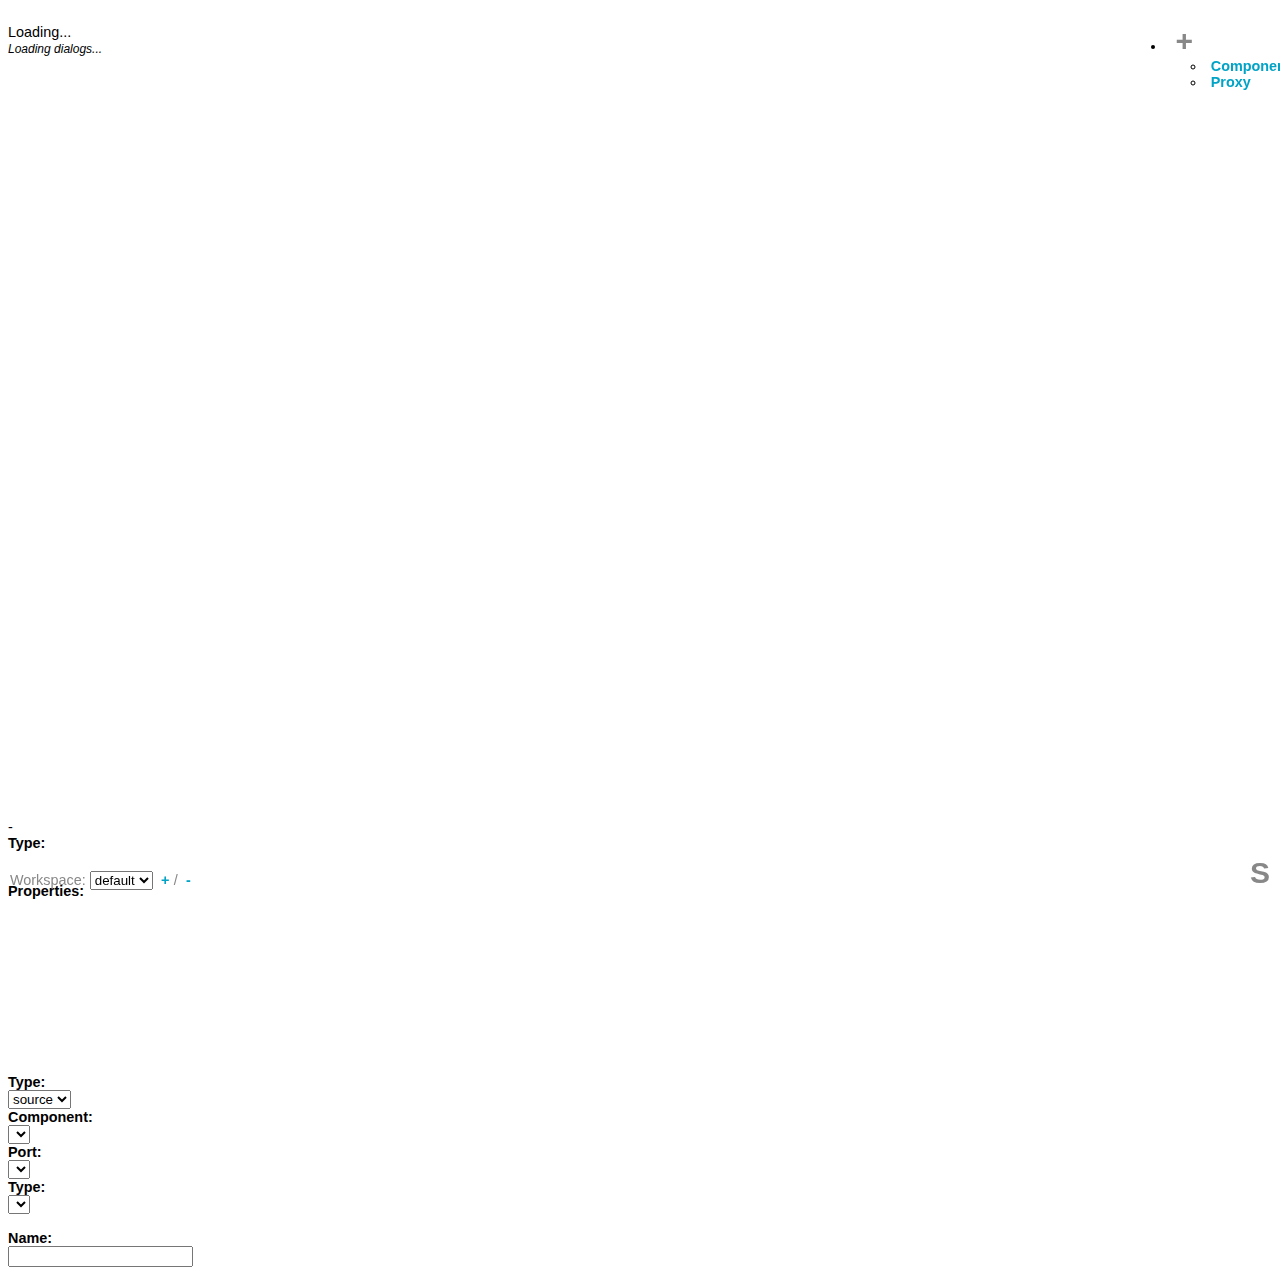
<file: main/WebInterface/dotConnect.html>
<!doctype html>

<html>
<head>
  <title>.Connect</title>
  <link rel="stylesheet" href="include/style.css">
  <link rel="stylesheet" href="include/jquery-ui.css">
  <link rel="stylesheet" href="include/dotConnect.css">
</head>
<body onunload="jsPlumb.unload();">
<div id="loading">
<br>Loading...
<br><small><em><span id="loading-status"></span></em></small>
</div>

<div id="workspace">
</div>

<div id="addComp-menu">
<ul id="addmenu">
  <li>
    <a href="#" id="addComp">+</a>     <ul>
      <li><a href="#" onclick="addComponentDialog()">Component</a></li>
      <li><a href="#" onclick="addProxyDialog()">Proxy</a></li>
    </ul>
  </li>
</ul>
</div
<div onclick="removeComp()" id="removeComp">
-
</div>


<div onclick="saveModel()" id="saveModel">
S
</div>

<div id="switchWorkspace">
Workspace: 
<select id="workspaceOption">
<option>default</option>
</select>
<a href="#" onclick="addWorkspace()">+</a>/
<a href="#" onclick="alert('not implemented')">-</a> 
</div>

<div id="dialog-edit" title="Edit Component?">

<form>
<input type="hidden" id="form-name" >
<strong>Type:</strong><br> <em><span id="form-type"></span></em><br><br>
<strong>Properties:</strong><br>
<div id="form-properties"> </div>
</form>

</div>

<div id="dialog-add-proxy" title="Add Proxy?">

<form>
<strong>Type:</strong><br> 
<select onchange="addProxyDialogUpdatePorts();" id="form-add-proxy-type">
<option>source</option>
<option>sink</option>
</select>
<br><strong>Component:</strong><br> 
<select onchange="addProxyDialogUpdatePorts();" id="form-add-proxy-component">
</select>
<br><strong>Port:</strong><br> 
<select id="form-add-proxy-port">
</select>


</form>

</div>


<div id="dialog-add" title="Add Component?">

<form>
<strong>Type:</strong><br> 
<select id="form-add-type">
</select>
<br><br>
<strong>Name:</strong><br>
<input id="form-add-name">
</form>

</div>



<script type='text/javascript' src='include/jquery.js'></script>
<script type='text/javascript' src='include/jquery-ui.js'></script>
<!--script type='text/javascript' src='include/jquery.jsPlumb-1.3.9-all-min.js'></script-->
<script type='text/javascript' src='include/jquery.jsPlumb-1.4.0-all.js'></script>
<script type='text/javascript' src='include/json2.js'></script>
<script type='text/javascript' src='include/webtoolkit.base64.js'></script>
<script type="text/javascript" src="include/dotConnect.js"></script>

</body>
</html>
</file>
<file: main/WebInterface/include/style.css>
body { 
	background-color:white; font-size:90%;
font-family:Helvetica;
}
.section { border-bottom: 1px dotted black; padding:1em;font-family:helvetica;background-color:white;color:#333;}
a {text-decoration:none;
color:#01a3c6;
font-weight:bold;
font-family:helvetica;
padding:0.3em;
border-radius:0.2em;

}
a:hover {
color:#1b911b;
background-color:#f0f0f0;
}
#explanation a {
background-color:transparent;
}
#explanation a:hover {
text-decoration:underline;
}
.window, .label { 
	cursor:pointer;
	box-shadow: 2px 2px 19px #aaa;
   -o-box-shadow: 2px 2px 19px #aaa;
   -webkit-box-shadow: 2px 2px 19px #aaa;
   -moz-box-shadow: 2px 2px 19px #aaa;
}

#explanation { 
	cursor:drag;
	background-color:white;
	color:black;
	border:0.25em solid #ddd; 
	position:absolute;
	right:1em;
	top:4em;
	width:12em;
	font-size:90%;
	-moz-border-radius:1em;
	border-radius:1em;
	padding:1em;
	z-index:1000;
	opacity:0.9;
	filter:alpha(opacity=90); 
	font-family:helvetica;
		box-shadow: 2px 2px 19px #aaa;
   -o-box-shadow: 2px 2px 19px #aaa;
   -webkit-box-shadow: 2px 2px 19px #aaa;
   -moz-box-shadow: 2px 2px 19px #aaa;
}

.selected {
	color:rgb(189,11,11);
}


/*  these styles are what jsPlumb attaches to the various elements it creates.
._jsPlumb_connector {
border:1px solid blue;
}
._jsPlumb_endpoint {
border:1px solid green;
}
._jsPlumb_overlay {
border:1px solid yellow;
}
*/


.section li {
list-style-type:none;
}

li.bullet {
	list-style-type:circle;
	}


.section {
padding-left:2em;
font-size:10pt;
}
.index.section {
padding-left:0;
}

.index {
width:20em;
font-size:9pt;
float:left;
background-color:#e4eeee;
overflow:auto;
padding-left:0.5em;
}

.index li {
list-style-type:none;
}

.index ul, .index h3 {
padding-left:1.5em;

}

#workspace {
width:80%;
height:50em;
margin-left:3em;
margin-top:3em;
position:relative;
}

.sub {
margin-left:1em;
}

.table td {
	text-align:center;
}

path, ._jsPlumb_endpoint { cursor:pointer; }

.hover {
	box-shadow: 2px 2px 19px red;
   -o-box-shadow: 2px 2px 19px red;
   -webkit-box-shadow: 2px 2px 19px red;
   -moz-box-shadow: 2px 2px 19px red;
}
</file>
<file: main/WebInterface/include/dotConnect.css>
.component { border:1px solid #346789;
/* box-shadow: 2px 2px 19px #aaa;
   -o-box-shadow: 2px 2px 19px #aaa;
   -webkit-box-shadow: 2px 2px 19px #aaa;
   -moz-box-shadow: 2px 2px 19px #aaa;*/
-moz-border-radius:0.5em;
border-radius:0.5em;
opacity:0.8;
filter:alpha(opacity=80);
width:80px; height:90px;
/*line-height:5em;*/
text-align:center;
z-index:20; position:absolute;
background-color:#eeeeef;
color:black;
font-family:helvetica;padding:0.5em;
font-size:0.9em;}
.component:hover {

/*box-shadow: 2px 2px 19px #444;
   -o-box-shadow: 2px 2px 19px #444;
   -webkit-box-shadow: 2px 2px 19px #444;
   -moz-box-shadow: 2px 2px 19px #444;*/
    opacity:0.6;
filter:alpha(opacity=60);

}

.proxy { border:1px solid #346789;
/* box-shadow: 2px 2px 19px #aaa;
   -o-box-shadow: 2px 2px 19px #aaa;
   -webkit-box-shadow: 2px 2px 19px #aaa;
   -moz-box-shadow: 2px 2px 19px #aaa;*/
-moz-border-radius:0.5em;
border-radius:0.5em;
opacity:0.8;
filter:alpha(opacity=80);
width:80px; height:90px;
/*line-height:5em;*/
text-align:center;
z-index:20; position:absolute;
background-color:#FFeeef;
color:black;
font-family:helvetica;padding:0.5em;
font-size:0.9em;}
.proxy:hover {

/*box-shadow: 2px 2px 19px #444;
   -o-box-shadow: 2px 2px 19px #444;
   -webkit-box-shadow: 2px 2px 19px #444;
   -moz-box-shadow: 2px 2px 19px #444;*/
    opacity:0.6;
filter:alpha(opacity=60);

}



.active {
	border:1px dotted green;
}
.hover {
	border:1px dotted red;
}

#window1 { top:27em;left:0em;}
#window2 { top:-2em; left:16em;}
#window3 { top:20em;left:49em; }
#window4 { top:27em; left:19em;}
._jsPlumb_connector { z-index:4; }
._jsPlumb_endpoint, .endpointTargetLabel, .endpointSinkLabel, .endpointSourceLabel{ z-index:21;cursor:pointer; font-size:10px; }
.hl { border:3px solid red; }
#debug { position:absolute; background-color:black; color:red; z-index:5000 }

.aLabel {
 	background-color:white; 
	padding:0.4em; 
	font:12px sans-serif; 
	color:#444;
	z-index:21;
	border:1px dotted gray;
	opacity:0.8;
	filter:alpha(opacity=80);
}

.ui-state-focus{
  border: none !important;
}

.ui-state-active{
  border: none !important;
}

.ui-menu{
  border: none !important;
}

#addComp{
  font-size:30px;
  font-weight:bold;
  color:#888888;
}
#addComp-menu{
  border:0px;
  position:fixed;
  top:10px;
  right:-15px;
  cursor:pointer;
}


#removeComp{
  position:fixed;
  top:38px;
  right:19px;
  font-size:30px;
  font-weight:bold;
  color:#888888;
  cursor:pointer;
}


#saveModel{
  position:fixed;
  clear:both;
  padding:0 10px 10px 0;
  bottom:0;
  right:0;
  font-size:30px;
  font-weight:bold;
  color:#888888;
  cursor:pointer;
}

#switchWorkspace{
  position:fixed;
  bottom:0px;
  padding:0 10px 10px 10px;
  left:0px;
  color:#888888;
}

#form-properties{

width:100%;
height:175px;
overflow:auto;

}
</file>
